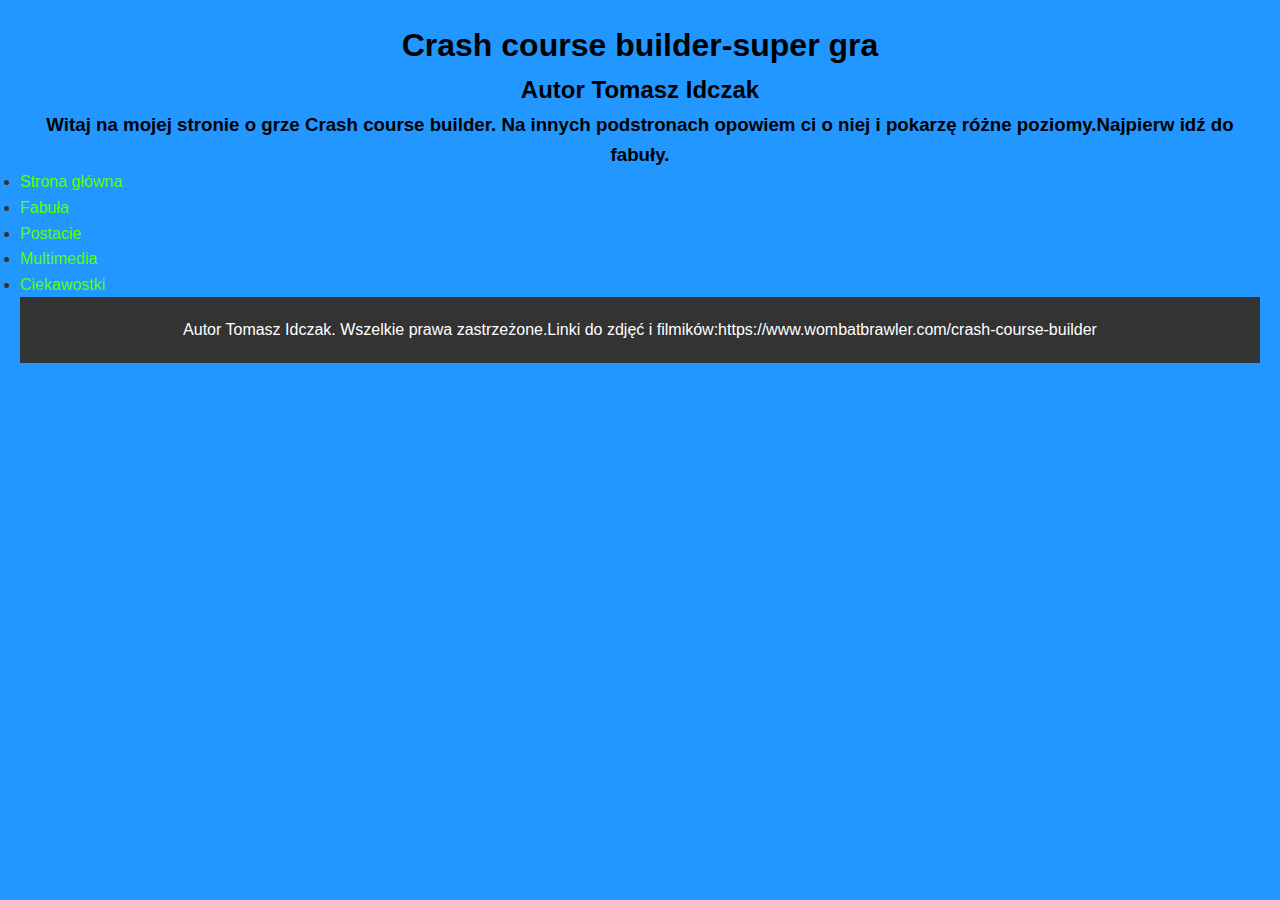
<file: index.html>
<!DOCTYPE html>
<html lang="en">
<head>
    <meta charset="UTF-8">
    <meta name="viewport" content="width=, initial-scale=1.0">
    <title>Strona główna</title>
    <link rel="stylesheet" href="styles.css">
</head>
<body>
    <h1>Crash course builder-super gra</h1>
    <h2>Autor Tomasz Idczak</h2>
    <h3>Witaj na mojej stronie o grze Crash course builder. Na innych podstronach opowiem ci o niej i pokarzę różne poziomy.Najpierw idź do fabuły.</h3>
    <ul>
        <a>
        <li><a href="index.html">Strona główna</a></li>
        <li><a href="Fabuła.html">Fabuła</a></li>
        <li><a href="Postacie.html">Postacie</a></li>
        <li><a href="Multimedia.html">Multimedia</li>
        <li><a href="Ciekawostki.html">Ciekawostki</a></li>
        </a>
        <footer>Autor Tomasz Idczak. Wszelkie prawa zastrzeżone.Linki do zdjęć i filmików:https://www.wombatbrawler.com/crash-course-builder</footer>
    </ul>
</body>
</html>
</file>
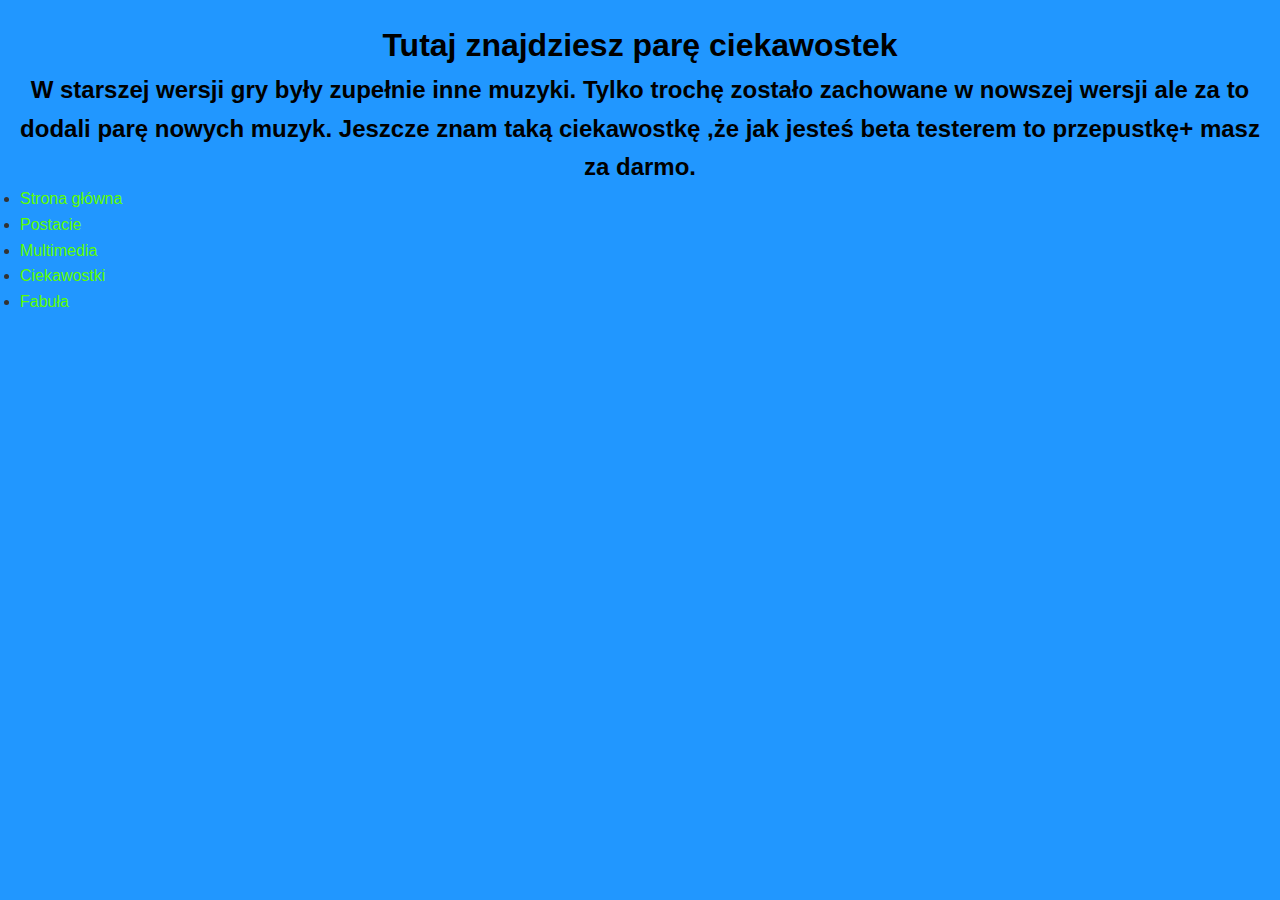
<file: Ciekawostki.html>
<!DOCTYPE html>
<html lang="en">
<head>
    <meta charset="UTF-8">
    <meta name="viewport" content="width=device-width, initial-scale=1.0">
    <title>Ciekawostki</title>
        <link rel="stylesheet" href="styles.css">
</head>
<h1>Tutaj znajdziesz parę ciekawostek</h1>
<h2>W starszej wersji gry były zupełnie inne muzyki. Tylko trochę zostało zachowane w nowszej wersji ale za to dodali parę nowych muzyk. Jeszcze znam taką ciekawostkę ,że jak jesteś beta testerem to przepustkę+ masz za darmo.</h2>
<body>
    <li><a href="index.html">Strona główna</a></li>
    <li><a href="Postacie.html">Postacie</a></li>
    <li><a href="Multimedia.html">Multimedia</li>
    <li><a href="Ciekawostki.html">Ciekawostki</a></li>
    <li><a href="Fabuła.html">Fabuła</a></li>
</body>
</html>
</file>
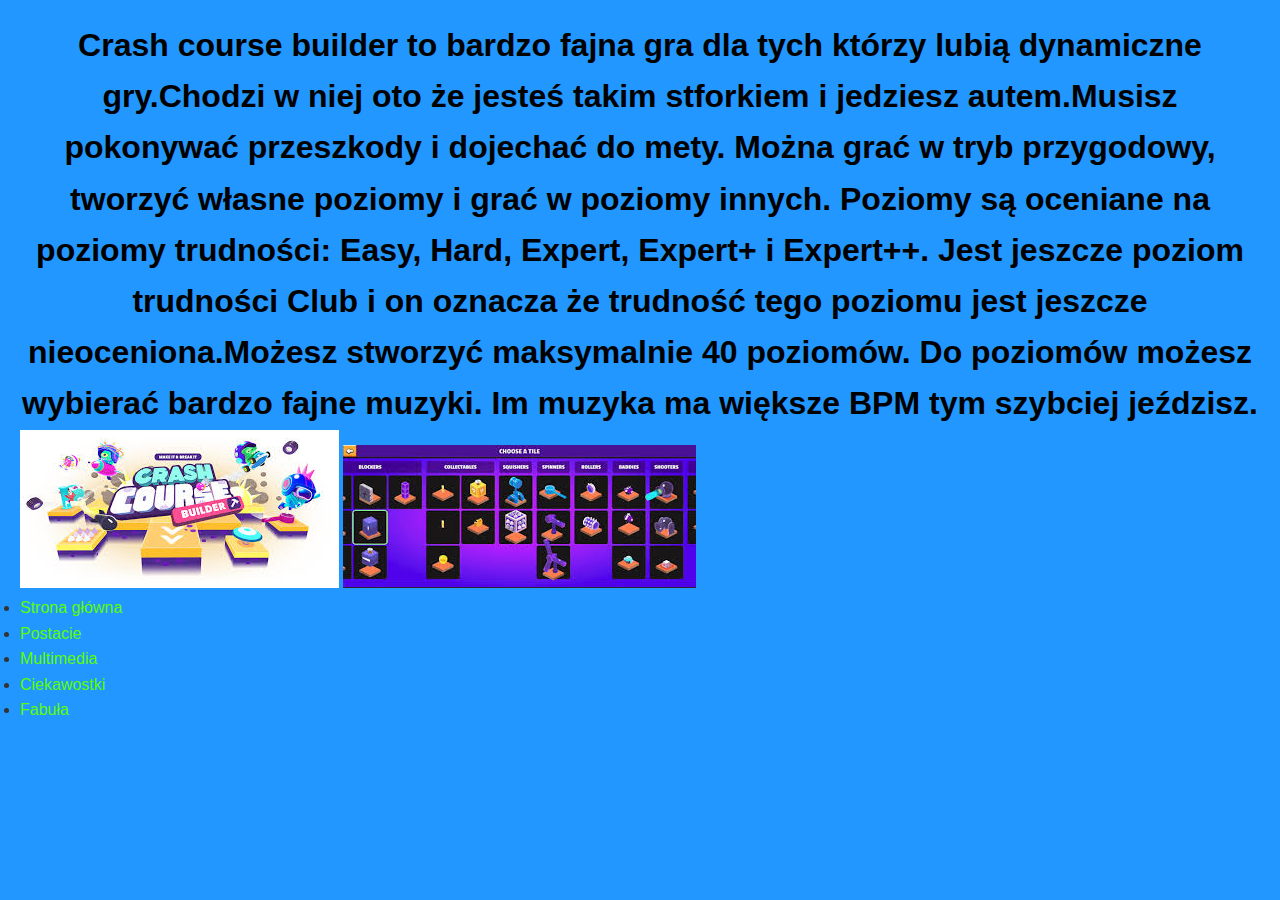
<file: Fabuła.html>
<!DOCTYPE html>
<html lang="en">
<head>
    <meta charset="UTF-8">
    <meta name="viewport" content="width=device-width, initial-scale=1.0">
    <title>Fabuła</title>
    <link rel="stylesheet" href="styles.css">
</head>
<h1>Crash course builder to bardzo fajna gra dla tych którzy lubią dynamiczne gry.Chodzi w niej oto że jesteś takim stforkiem i jedziesz autem.Musisz pokonywać przeszkody i dojechać do mety.
     Można grać w tryb przygodowy, tworzyć własne poziomy i grać w poziomy innych. Poziomy są oceniane na poziomy trudności: Easy, Hard, Expert, Expert+ i Expert++. Jest jeszcze poziom trudności Club i on oznacza że trudność tego poziomu jest jeszcze nieoceniona.Możesz stworzyć maksymalnie 40 poziomów. Do poziomów możesz wybierać bardzo fajne muzyki. Im muzyka ma większe BPM tym szybciej jeździsz.</h1>
     <img src="Tytol.jpg" alt="Tytół gry">
     <img src="Przeszkody.jpg" alt="Elementy poziomu">
<body>
    <li><a href="index.html">Strona główna</a></li>
    <li><a href="Postacie.html">Postacie</a></li>
    <li><a href="Multimedia.html">Multimedia</li>
    <li><a href="Ciekawostki.html">Ciekawostki</a></li>
    <li><a href="Fabuła.html">Fabuła</a></li>
</body>
</html>
</file>
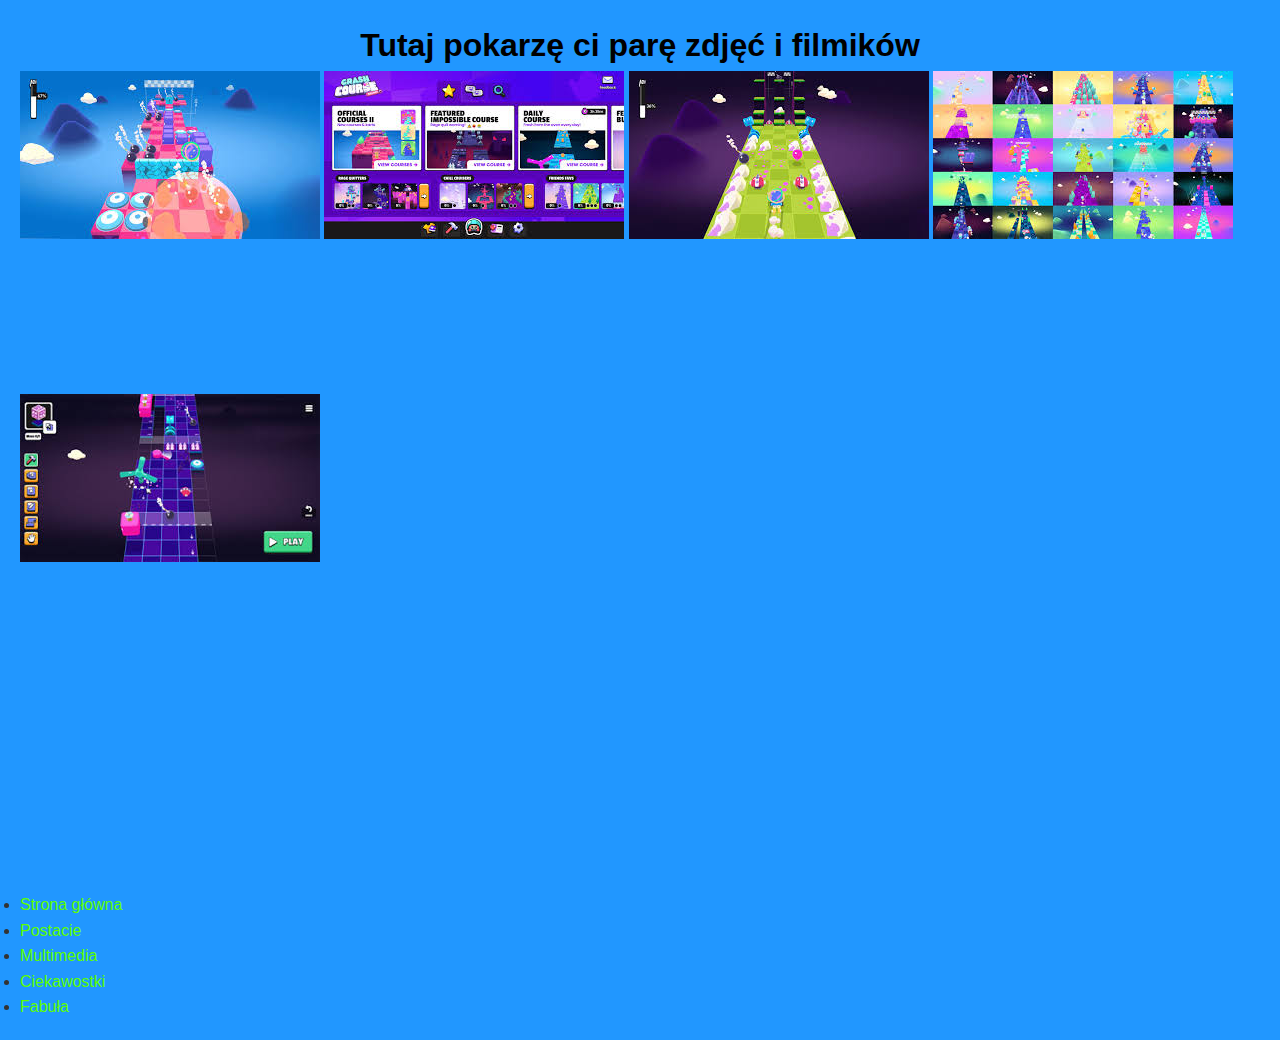
<file: Multimedia.html>
<!DOCTYPE html>
<html lang="en">
<head>
    <meta charset="UTF-8">
    <meta name="viewport" content="width=device-width, initial-scale=1.0">
    <title>Multimedia</title>
    <link rel="stylesheet" href="styles.css">
</head>
<body>
    <h1>Tutaj pokarzę ci parę zdjęć i filmików</h1>
    <img src="Zdjecie1.jpg" alt="Brak neta">
    <img src="Zdjecie2.jpg" alt="Nie masz internetu">
    <img src="Zdjecie3.jpg" alt="Jesteś offline">
    <img src="Zdjecie4.jpg" alt="Sprawdź wi-fi">
    <img src="Zdjecie5.jpg" alt="Nie ma zdjęcia bez neta">
    <iframe width="560" height="315" src="https://www.youtube.com/embed/GmEVZa7xYPQ?si=AKFh53sg8mICtF6i" title="YouTube video player" frameborder="0" allow="accelerometer; autoplay; clipboard-write; encrypted-media; gyroscope; picture-in-picture; web-share" referrerpolicy="strict-origin-when-cross-origin" allowfullscreen></iframe>
    <iframe width="560" height="315" src="https://www.youtube.com/embed/Ite2m-QEU1A?si=WtDVR-GX0slDXdFk" title="YouTube video player" frameborder="0" allow="accelerometer; autoplay; clipboard-write; encrypted-media; gyroscope; picture-in-picture; web-share" referrerpolicy="strict-origin-when-cross-origin" allowfullscreen></iframe>
    <li><a href="index.html">Strona główna</a></li>
    <li><a href="Postacie.html">Postacie</a></li>
    <li><a href="Multimedia.html">Multimedia</li>
    <li><a href="Ciekawostki.html">Ciekawostki</a></li>
    <li><a href="Fabuła.html">Fabuła</a></li>
</body>
</html>
</file>
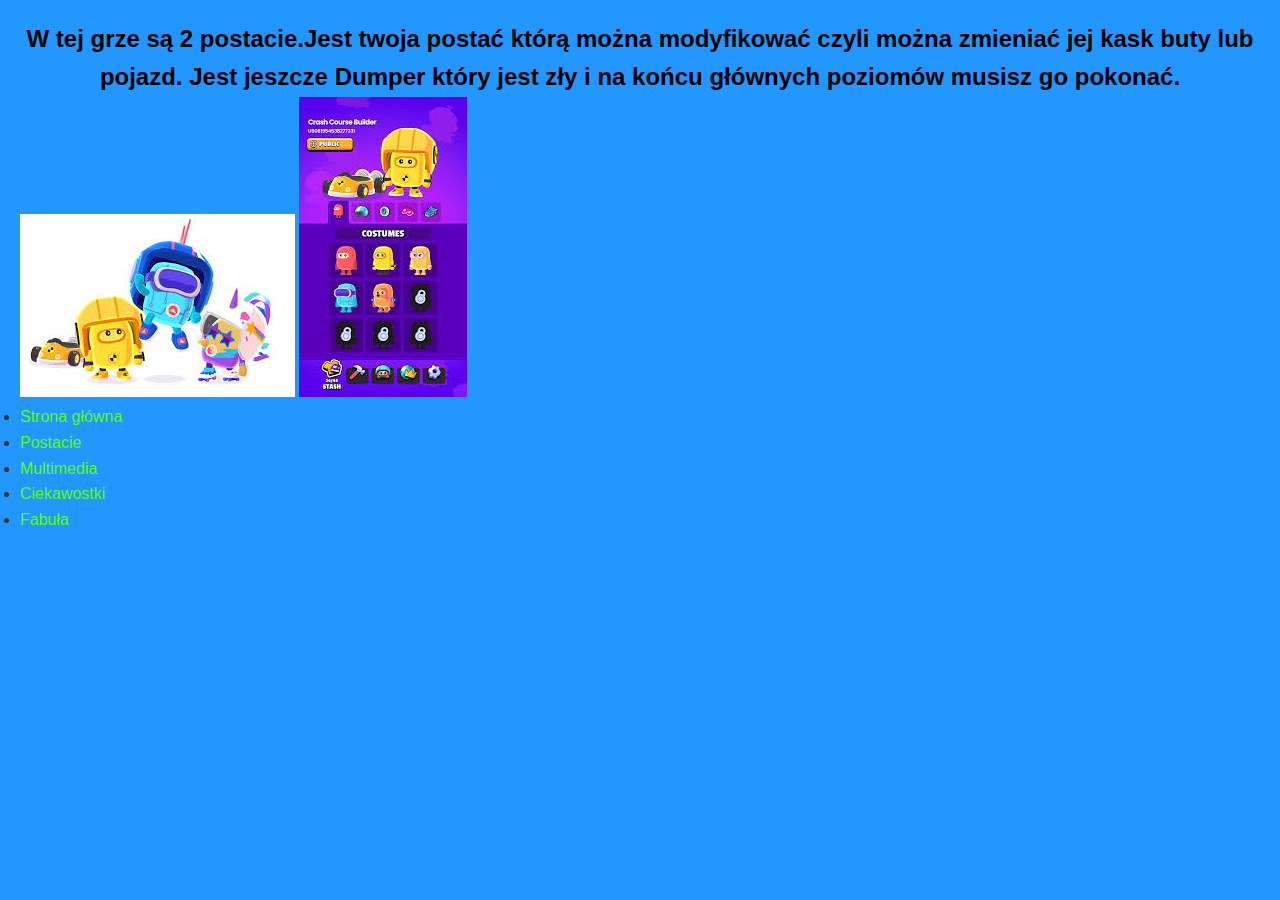
<file: Postacie.html>
<!DOCTYPE html>
<html lang="en">
<head>
    <meta charset="UTF-8">
    <meta name="viewport" content="width=device-width, initial-scale=1.0">
    <title>Postacie</title>
    <link rel="stylesheet" href="styles.css">
</head>
<body>
    <h2>W tej grze są 2 postacie.Jest twoja postać którą można modyfikować czyli można zmieniać jej kask buty lub pojazd. Jest jeszcze Dumper który jest zły i na końcu głównych poziomów musisz go pokonać.</h2>
    <img src="Postacie.jpg" alt="Zdjęcie postaci">
    <img src="Modyfikator postaci.jpg" alt="Zdjęcie skórek">
    <li><a href="index.html">Strona główna</a></li>
    <li><a href="Postacie.html">Postacie</a></li>
    <li><a href="Multimedia.html">Multimedia</li>
    <li><a href="Ciekawostki.html">Ciekawostki</a></li>
    <li><a href="Fabuła.html">Fabuła</a></li>
</body>
</html>
</file>
<file: styles.css>
/* Resetowanie marginesów i wypełnienia */
* {
    margin: 0;
    padding: 0;
    box-sizing: border-box;
}

/* Tło strony */
body {
    font-family: 'Arial', sans-serif;
    background-color: #2197ff; /* Jasny niebieski */
    color: #333; /* Ciemny tekst */
    line-height: 1.6;
    padding: 20px;
}

/* Nagłówki */
h1, h2, h3 {
    color: #000000; /* Kolor zielony */
    text-align: center;
    font-family: 'Verdana', sans-serif;
}

/* Linki */
a {
    color: #5eff00; /* Pomarańczowy */
    text-decoration: none;
    size: 50px;
}

a:hover {
    color: #026602; /* Zielony przy najechaniu */
}

/* Sekcja główna */
main {
    max-width: 1200px;
    margin: 0 auto;
    background-color: #ffffff; /* Białe tło dla głównej sekcji */
    padding: 30px;
    box-shadow: 0 4px 8px rgba(0, 0, 0, 0.1); /* Delikatny cień */
    border-radius: 8px;
}

/* Przyciski */
button {
    background-color: #4caf50; /* Zielony */
    color: white;
    padding: 10px 20px;
    border: none;
    border-radius: 5px;
    font-size: 16px;
    cursor: pointer;
}

button:hover {
    background-color: #45a049; /* Ciemniejszy zielony */
}

/* Formularze */
input, textarea {
    border: 1px solid #ccc;
    border-radius: 5px;
    padding: 10px;
    width: 100%;
    margin-top: 10px;
}

input:focus, textarea:focus {
    border-color: #4caf50; /* Zielona ramka przy fokusu */
    outline: none;
}

/* Sekcja stopki */
footer {
    text-align: center;
    padding: 20px;
    background-color: #333;
    color: white;
}

footer a {
    color: #ff6347;
}

footer a:hover {
    color: #32cd32;
}
</file>
